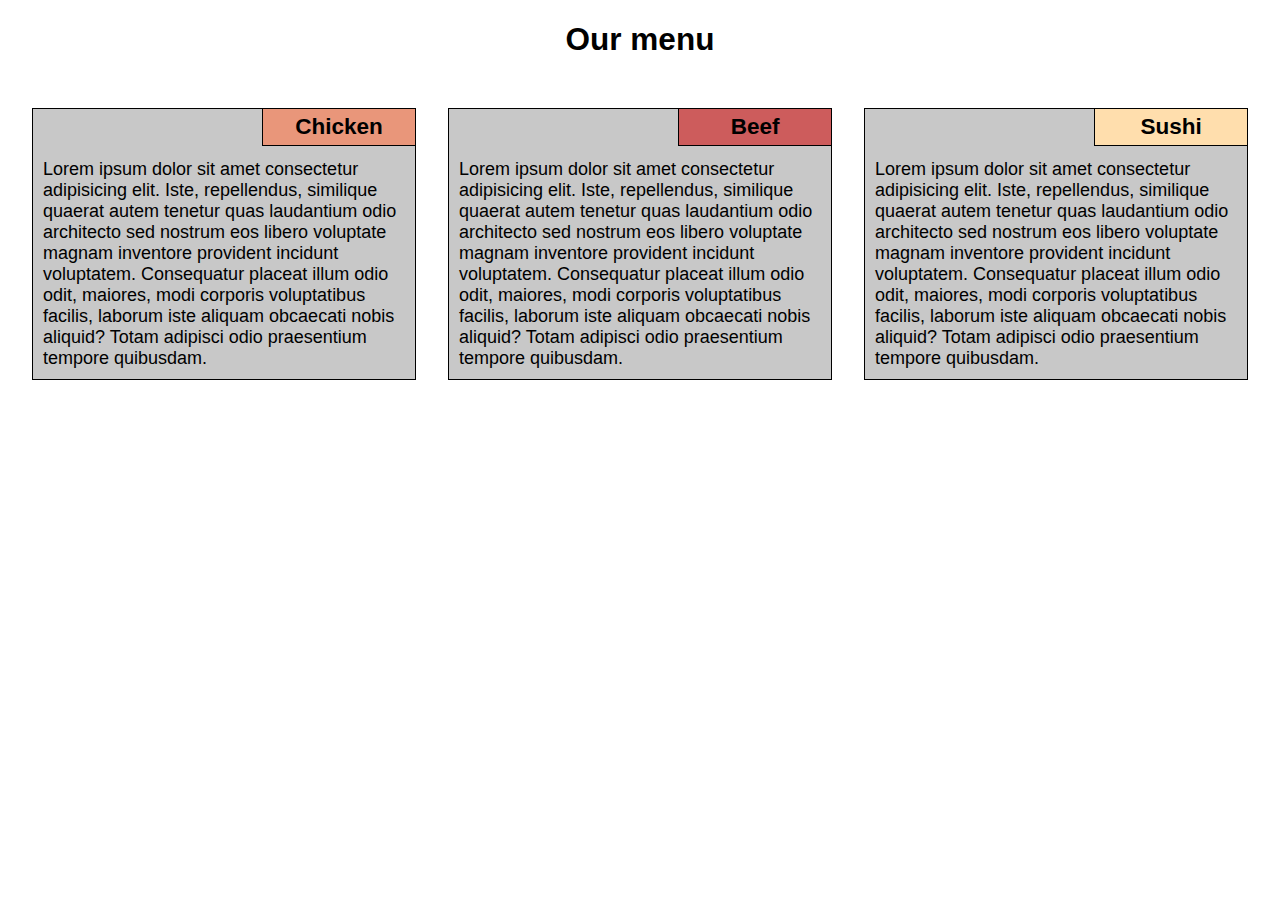
<file: module2-solution/index.html>
<!DOCTYPE html>
<html lang="en">

<head>
  <meta charset="UTF-8" />
  <meta name="viewport" content="width=device-width, initial-scale=1.0" />
  <meta http-equiv="X-UA-Compatible" content="ie=edge" />
  <title>Module #2 Solution</title>
  <link rel="stylesheet" href="css/style.css">
</head>

<body>
  <h1>Our menu</h1>
  <section>
    <div id="chicken">
      <h2>Chicken</h2>
      <p>
        Lorem ipsum dolor sit amet consectetur adipisicing elit. Iste, repellendus, similique quaerat autem tenetur quas
        laudantium odio architecto sed nostrum eos libero voluptate magnam inventore provident incidunt voluptatem.
        Consequatur placeat illum odio odit, maiores, modi corporis voluptatibus facilis, laborum iste aliquam obcaecati
        nobis aliquid? Totam adipisci odio praesentium tempore quibusdam.
      </p>
    </div>
    <div id="beef">
      <h2>Beef</h2>
      <p>
        Lorem ipsum dolor sit amet consectetur adipisicing elit. Iste, repellendus, similique quaerat autem tenetur quas
        laudantium odio architecto sed nostrum eos libero voluptate magnam inventore provident incidunt voluptatem.
        Consequatur placeat illum odio odit, maiores, modi corporis voluptatibus facilis, laborum iste aliquam obcaecati
        nobis aliquid? Totam adipisci odio praesentium tempore quibusdam.
      </p>
    </div>
    <div id="sushi">
      <h2>Sushi</h2>
      <p>
        Lorem ipsum dolor sit amet consectetur adipisicing elit. Iste, repellendus, similique quaerat autem tenetur quas
        laudantium odio architecto sed nostrum eos libero voluptate magnam inventore provident incidunt voluptatem.
        Consequatur placeat illum odio odit, maiores, modi corporis voluptatibus facilis, laborum iste aliquam obcaecati
        nobis aliquid? Totam adipisci odio praesentium tempore quibusdam.
      </p>
    </div>
  </section>
</body>

</html>
</file>
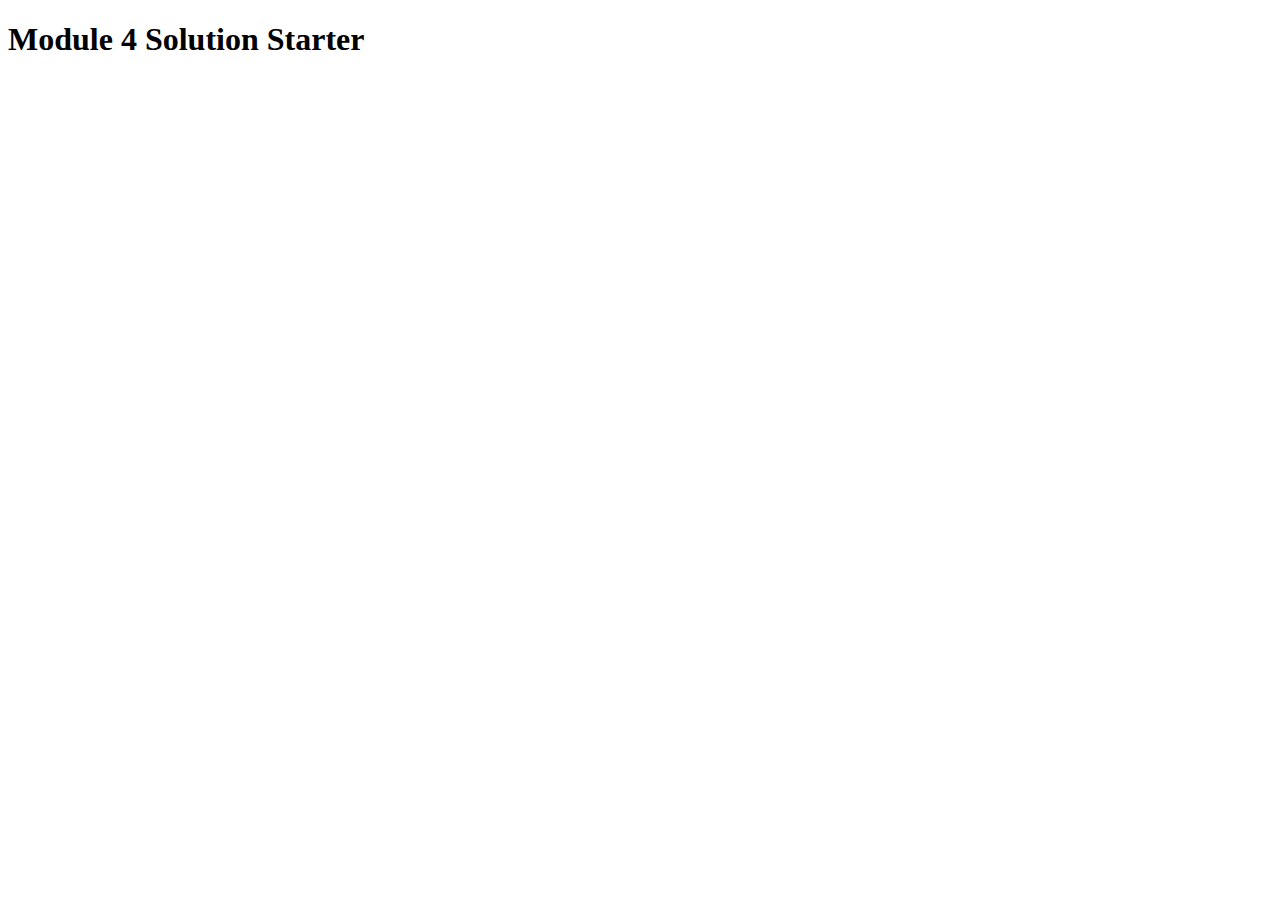
<file: module4-solution/index.html>
<!DOCTYPE html>
<html>
<head>
  <meta charset="utf-8">
  <title>Module 4 Solution Starter</title>
  <script>
    var names = []; // DO NOT REMOVE
  </script>
  <script src="SpeakHello.js"></script>
  <script src="SpeakGoodBye.js"></script>
  <script src="script.js"></script>
</head>
<body>
  <h1>Module 4 Solution Starter</h1>
</body>
</html>
</file>
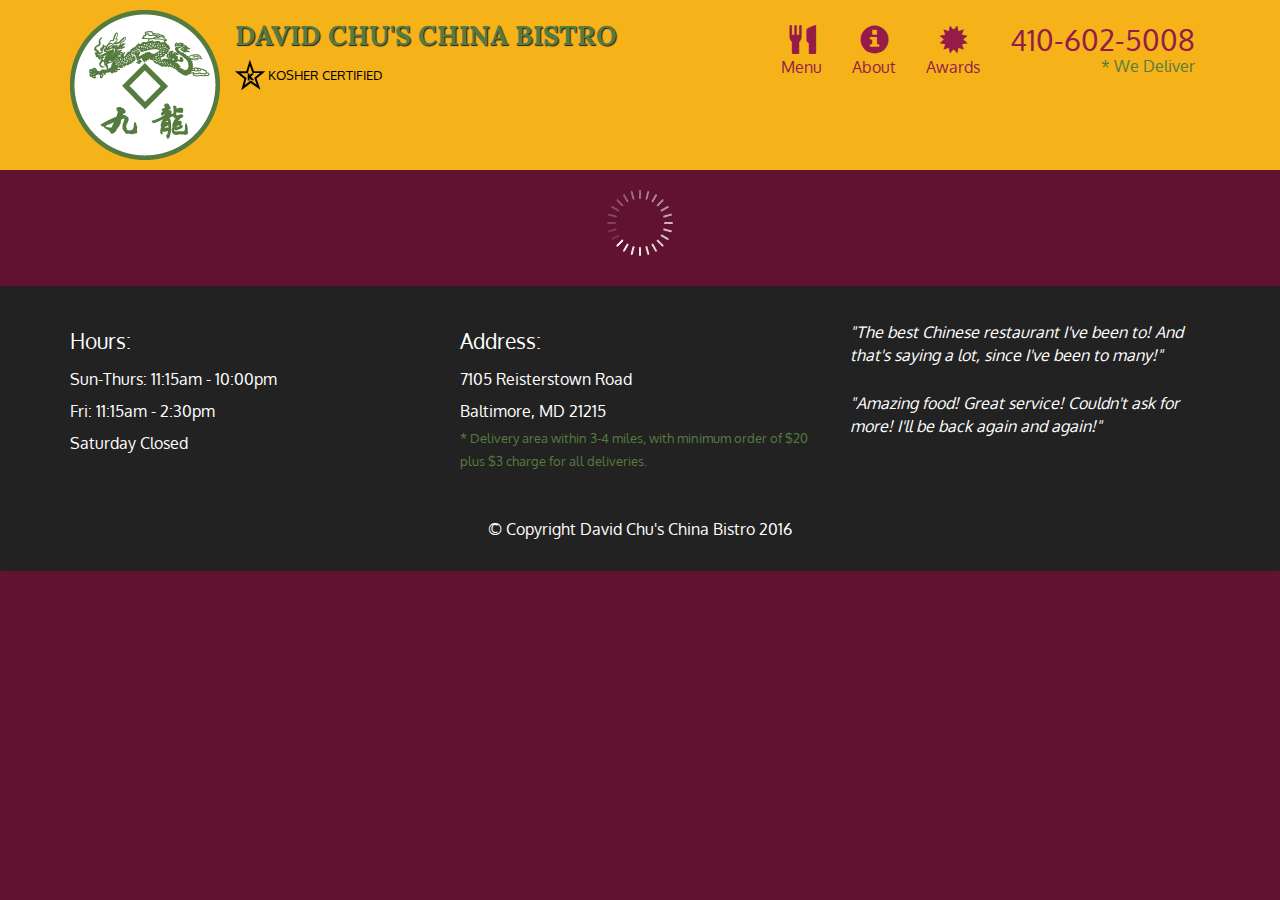
<file: module5-solution/index.html>
<!doctype html>
<html lang="en">
  <head>
    <meta charset="utf-8">
    <meta http-equiv="X-UA-Compatible" content="IE=edge">
    <meta name="viewport" content="width=device-width, initial-scale=1">
    <title>David Chu's China Bistro</title>
    <link rel="stylesheet" href="css/bootstrap.min.css">
    <link rel="stylesheet" href="css/styles.css">
    <link href='https://fonts.googleapis.com/css?family=Oxygen:400,300,700' rel='stylesheet' type='text/css'>
    <link href='https://fonts.googleapis.com/css?family=Lora' rel='stylesheet' type='text/css'>
  </head>
<body>
  <header>
    <nav id="header-nav" class="navbar navbar-default">
      <div class="container">
        <div class="navbar-header">
          <a href="index.html" class="pull-left visible-md visible-lg">
            <div id="logo-img" alt="Logo image"></div>
          </a>

          <div class="navbar-brand">
            <a href="index.html"><h1>David Chu's China Bistro</h1></a>
            <p>
              <img src="images/star-k-logo.png" alt="Kosher certification">
              <span>Kosher Certified</span>
            </p>
          </div>

          <button id="navbarToggle" type="button" class="navbar-toggle collapsed" data-toggle="collapse" data-target="#collapsable-nav" aria-expanded="false">
            <span class="sr-only">Toggle navigation</span>
            <span class="icon-bar"></span>
            <span class="icon-bar"></span>
            <span class="icon-bar"></span>
          </button>
        </div>
        
        <div id="collapsable-nav" class="collapse navbar-collapse">
           <ul id="nav-list" class="nav navbar-nav navbar-right">
            <li id="navHomeButton" class="visible-xs active">
              <a href="index.html">
                <span class="glyphicon glyphicon-home"></span> Home</a>
            </li>
            <li id="navMenuButton">
              <a href="#" onclick="$dc.loadMenuCategories();">
                <span class="glyphicon glyphicon-cutlery"></span><br class="hidden-xs"> Menu</a>
            </li>
            <li>
              <a href="#">
                <span class="glyphicon glyphicon-info-sign"></span><br class="hidden-xs"> About</a>
            </li>
            <li>
              <a href="#">
                <span class="glyphicon glyphicon-certificate"></span><br class="hidden-xs"> Awards</a>
            </li>
            <li id="phone" class="hidden-xs">
              <a href="tel:410-602-5008">
                <span>410-602-5008</span></a><div>* We Deliver</div>
            </li>
          </ul><!-- #nav-list -->
        </div><!-- .collapse .navbar-collapse -->
      </div><!-- .container -->
    </nav><!-- #header-nav -->
  </header>

  <div id="call-btn" class="visible-xs">
    <a class="btn" href="tel:410-602-5008">
    <span class="glyphicon glyphicon-earphone"></span>
    410-602-5008
    </a>
  </div>
  <div id="xs-deliver" class="text-center visible-xs">* We Deliver</div>

  <div id="main-content" class="container"></div>

  <footer class="panel-footer">
    <div class="container">
      <div class="row">
        <section id="hours" class="col-sm-4">
          <span>Hours:</span><br>
          Sun-Thurs: 11:15am - 10:00pm<br>
          Fri: 11:15am - 2:30pm<br>
          Saturday Closed
          <hr class="visible-xs">
        </section>
        <section id="address" class="col-sm-4">
          <span>Address:</span><br>
          7105 Reisterstown Road<br>
          Baltimore, MD 21215
          <p>* Delivery area within 3-4 miles, with minimum order of $20 plus $3 charge for all deliveries.</p>
          <hr class="visible-xs">
        </section>
        <section id="testimonials" class="col-sm-4">
          <p>"The best Chinese restaurant I've been to! And that's saying a lot, since I've been to many!"</p>
          <p>"Amazing food! Great service! Couldn't ask for more! I'll be back again and again!"</p>
        </section>
      </div>
      <div class="text-center">&copy; Copyright David Chu's China Bistro 2016</div>
    </div>
  </footer>

  <!-- jQuery (Bootstrap JS plugins depend on it) -->
  <script src="js/jquery-2.1.4.min.js"></script>
  <script src="js/bootstrap.min.js"></script>
  <script src="js/ajax-utils.js"></script>
  <script src="js/script.js"></script>
</body>
</html>
</file>
<file: module2-solution/css/style.css>
* {
    box-sizing: border-box;
}

body {
    margin: 0;
    padding: 0;
    font-family: 'Segoe UI', Tahoma, Geneva, Verdana, sans-serif;
    font-size: 18px;
    min-width: 300px;
}

h1 {
    text-align: center;
    font-size: 1.75em;
}

section {
    margin-top: 50px;
}

h2 {
    font-size: 1.25em;
    margin: 0;
    padding: 5px;
    width: 40%;
    text-align: center;
    border-bottom: 1px solid black;
    border-left: 1px solid black;
    position: absolute;
    right: 0;
}

div {
    float: left;
    width: 30%;
    margin-left: 2.5%;
    border: 1px solid black;
    background-color: rgb(200, 200, 200);
    position: relative;
}

p {
    margin: 0;
    padding: 50px 10px 10px 10px;
}

#chicken h2 {
    background-color: darksalmon;
}

#beef h2 {
    background-color: indianred;
}

#sushi h2 {
    background-color: navajowhite;
}

@media (max-width:767px) {
    div {
        float: none;
        width: 80%;
        margin: 20px auto;
    }
}

@media (min-width:768px) and (max-width:991px) {
    #chicken, #beef {
        float: left;
        width: 46.25%;
        margin-left: 2.5%;
        margin-bottom: 20px;
    }

    #sushi {
        width: 95%;
        margin-left: 2.5%;
    }
}
</file>
<file: module5-solution/css/styles.css>
body {
  font-size: 16px;
  color: #fff;
  background-color: #61122f;
  font-family: 'Oxygen', sans-serif;
}

/** HEADER **/
#header-nav {
  background-color: #f6b319;
  border-radius: 0;
  border: 0;
}

#logo-img {
  background: url('../images/restaurant-logo_large.png') no-repeat;
  width: 150px;
  height: 150px;
  margin: 10px 15px 10px 0;
}

.navbar-brand {
  padding-top: 25px;
}
.navbar-brand h1 { /* Restaurant name */
  font-family: 'Lora', serif;
  color: #557c3e;
  font-size: 1.5em;
  text-transform: uppercase;
  font-weight: bold;
  text-shadow: 1px 1px 1px #222;
  margin-top: 0;
  margin-bottom: 0;
  line-height: .75;
}
.navbar-brand a:hover, .navbar-brand a:focus {
  text-decoration: none;
}
.navbar-brand p { /* Kosher cert */
  color: #000;
  text-transform: uppercase;
  font-size: .7em;
  margin-top: 15px;
}
.navbar-brand p span { /* Star-K */
  vertical-align: middle;
}

#nav-list {
  margin-top: 10px;
}
#nav-list a {
  color: #951C49;
  text-align: center;
}
#nav-list a:hover {
  background: #E7E7E7;
}
#nav-list a span {
  font-size: 1.8em;
}

#phone {
  margin-top: 5px;
}
#phone a { /* Phone number */
  text-align: right;
  padding-bottom: 0;
}
#phone div { /* We Deliver */
  color: #557c3e;
  text-align: right;
  padding-right: 15px;
}

.navbar-header button.navbar-toggle, .navbar-header .icon-bar {
  border: 1px solid #61122f;
}
.navbar-header button.navbar-toggle {
  clear: both;
  margin-top: -30px;
}
/* END HEADER */

/* FOOTER */
.panel-footer {
  margin-top: 30px;
  padding-top: 35px;
  padding-bottom: 30px;
  background-color: #222;
  border-top: 0;
}
.panel-footer div.row {
  margin-bottom: 35px;
}
#hours, #address {
  line-height: 2;
}
#hours > span, #address > span {
  font-size: 1.3em;
}
#address p {
  color: #557c3e;
  font-size: .8em;
  line-height: 1.8;
}
#testimonials {
  font-style: italic;
}
#testimonials p:nth-child(2) {
  margin-top: 25px;
}
/* END FOOTER */



/* HOME PAGE */
.container .jumbotron {
  box-shadow: 0 0 50px #3F0C1F;
  border: 2px solid #3F0C1F;
}

#menu-tile, #specials-tile, #map-tile {
  height: 250px;
  width: 100%;
  margin-bottom: 15px;
  position: relative;
  border: 2px solid #3F0C1F;
  overflow: hidden;
}
#menu-tile:hover, #specials-tile:hover, #map-tile:hover {
  box-shadow: 0 1px 5px 1px #cccccc;
}
#menu-tile {
  background: url('../images/menu-tile.jpg') no-repeat;
  background-position: center;
}
#specials-tile {
  background: url('../images/specials-tile.jpg') no-repeat;
  background-position: center;
}
#menu-tile span, #specials-tile span, #map-tile span {
  position: absolute;
  bottom: 0;
  right: 0;
  width: 100%;
  text-align: center;
  font-size: 1.6em;
  text-transform: uppercase;
  background-color: #000;
  color: #fff;
  opacity: .8;
}
/* END HOME PAGE */

/* MENU CATEGORIES PAGE */
.category-tile { 
  position: relative;
  border: 2px solid #3F0C1F;
  overflow: hidden;
  width: 200px;
  height: 200px;
  margin: 0 auto 15px;
}
.category-tile span {
  position: absolute;
  bottom: 0;
  right: 0;
  width: 100%;
  text-align: center;
  font-size: 1.2em;
  text-transform: uppercase;
  background-color: #000;
  color: #fff;
  opacity: .8;
}
.category-tile:hover {
  box-shadow: 0 1px 5px 1px #cccccc;
}

#menu-categories-title + div {
  margin-bottom: 50px;
}
/* END MENU CATEGORIES PAGE */

/* SINGLE CATEGORY PAGE */
.menu-item-tile {
  margin-bottom: 25px;
}
.menu-item-tile hr {
  width: 80%;
}
.menu-item-tile .menu-item-price {
  font-size: 1.1em;
  text-align: right;
  margin-top: -15px;
  margin-right: -15px;
}
.menu-item-tile .menu-item-price span {
  font-size: .6em;
}
.menu-item-photo {
  position: relative;
  border: 2px solid #3F0C1F; 
  overflow: hidden;
  padding: 0;
  margin-right: -15px;
  margin-left: auto;
  margin-bottom: 20px;
  max-width: 250px;
}
.menu-item-photo div {
  position: absolute;
  bottom: 0;
  right: 0;
  width: 80px;
  background-color: #557c3e;
  text-align: center;
}
.menu-item-description {
  padding-right: 30px;
}
h3.menu-item-title {
  margin: 0 0 10px;
}
.menu-item-details {
  font-size: .9em;
  font-style: italic;
}
/* END SINGLE CATEGORY PAGE */


/********** Large devices only **********/
@media (min-width: 1200px) {
  .container .jumbotron {
    background: url('../images/jumbotron_1200.jpg') no-repeat;
    height: 675px;
  }
}

/********** Medium devices only **********/
@media (min-width: 992px) and (max-width: 1199px) {
  /* Header */
  #logo-img {
    background: url('../images/restaurant-logo_medium.png') no-repeat;
    width: 100px;
    height: 100px;
    margin: 5px 5px 5px 0;
  }
  /* End Header */

  /* Home Page */
  .container .jumbotron {
    background: url('../images/jumbotron_992.jpg') no-repeat;
    height: 558px;
  }
  /* End Home Page */
}

/********** Small devices only **********/
@media (min-width: 768px) and (max-width: 991px) {
  /* Home Page */
  .container .jumbotron {
    background: url('../images/jumbotron_768.jpg') no-repeat;
    height: 432px;
  }
  /* End Home Page */
}

/********** Extra small devices only **********/
@media (max-width: 767px) {
  /* Header */
  .navbar-brand {
    padding-top: 10px;
    height: 80px;
  }
  .navbar-brand h1 { /* Restaurant name */
    padding-top: 10px;
    font-size: 5vw; /* 1vw = 1% of viewport width */
  }
  .navbar-brand p { /* Kosher cert */
    font-size: .6em;
    margin-top: 12px;
  }
  .navbar-brand p img { /* Star-K */
    height: 20px;
  }

  #collapsable-nav a { /* Collapsed nav menu text */
    font-size: 1.2em;
  }
  #collapsable-nav a span { /* Collapsed nav menu glyph */
    font-size: 1em;
    margin-right: 5px;
  }

  #call-btn > a {
    font-size: 1.5em;
    display: block;
    margin: 0 20px;
    padding: 10px;
    border: 2px solid #fff;
    background-color: #f6b319;
    color: #951c49;
  }
  #xs-deliver {
    margin-top: 5px;
    font-size: .7em;
    letter-spacing: .1em;
    text-transform: uppercase;
  }
  /* End Header */

  /* Footer */
  .panel-footer section {
    margin-bottom: 30px;
    text-align: center;
  }
  .panel-footer section:nth-child(3) {
    margin-bottom: 0; /* margin already exists on the whole row */
  }
  .panel-footer section hr {
    width: 50%;
  }
  /* End Footer */

  /* Home Page */
  .container .jumbotron {
    margin-top: 30px;
    padding: 0;
  }
  #menu-tile, #specials-tile {
    width: 360px;
    margin: 0 auto 15px;
  }

  .menu-item-photo {
    margin-right: auto;
  }
  .menu-item-tile .menu-item-price {
    text-align: center;
  }
  .menu-item-description {
    text-align: center;;
  }
}


/********** Super extra small devices Only :-) (e.g., iPhone 4) **********/
@media (max-width: 479px) {
  /* Header */
  .navbar-brand h1 { /* Restaurant name */
    padding-top: 5px;
    font-size: 6vw;
  }
  /* End Header */
  
  /* Home page */
  #menu-tile, #specials-tile {
    width: 280px;
    margin: 0 auto 15px;
  }

  .col-xxs-12 {
    position: relative;
    min-height: 1px;
    padding-right: 15px;
    padding-left: 15px;
    float: left;
    width: 100%;
  }
}
</file>
